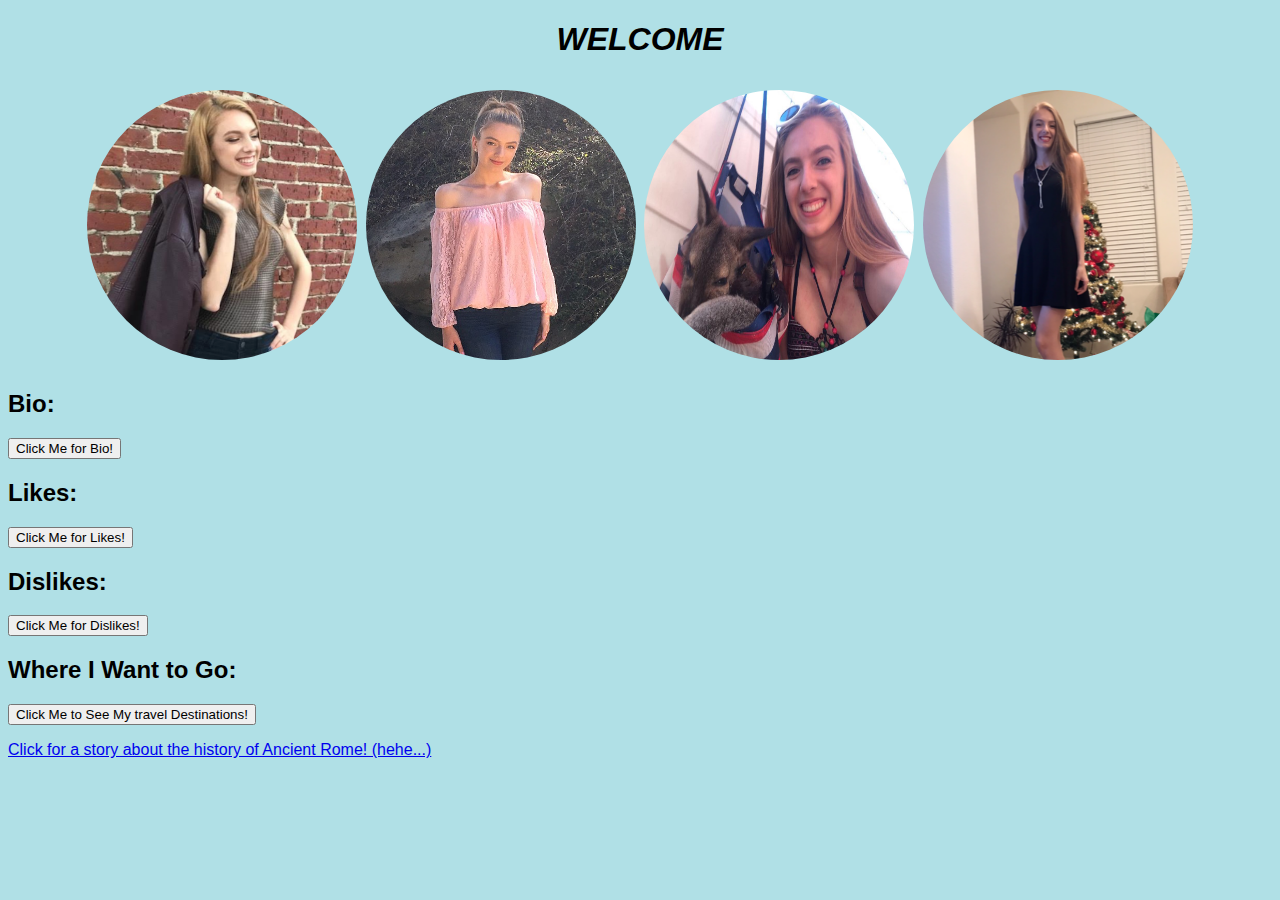
<file: index.html>
<!DOCTYPE html>
<link rel="stylesheet" href="myPage.css">
<!--<a href="AliseB.github.io/travelPage.html">This is where I want to travel!</a>-->
<script src="myPage.js"></script>
<html>
<body style="background-color: powderblue;">
  <head>
    <!-- Info about the page -->
  </head>
  <body>
    <!-- Content seen on the page -->
    <h1><center>
      <em>WELCOME </em>
      <p></p>
    <img src = "Alise1.png">
    <img src = "Alise2.jpg">
    <img src = "Alise3.jpg">
    <img src = "Alise4.jpg"></center>
    </h1>
    <h2>
      Bio:
    </h2>

    <p id="biob" style = "display:none">
          Hello, my name is Alise and I am a rising senior in high school. I'm really excited to be learning how to code this summer!
    </p>
    <button type="button" onclick='document.getElementById("biob").style.display = "block"'>Click Me for Bio!</button>

    <h2>
      Likes:
    </h2>
    <p id="likesb" style = "display:none">
          Food, sleeping, math (I know, not typical), traveling.
    </p>
    <button type="button" onclick='document.getElementById("likesb").style.display = "block"'>Click Me for Likes!</button>

    <h2>
      Dislikes:
    </h2>
    <p id="dislikesb" style = "display:none">
          People who wear shorts with UGGs during summer in California. Why???
    </p>
    <button type="button" onclick='document.getElementById("dislikesb").style.display = "block"'>Click Me for Dislikes!</button>

    <h2>
      Where I Want to Go:
    </h2>

    <form>
      <input type="button" value="Click Me to See My travel Destinations!" onclick="window.location.href='https://www.travelandleisure.com/trip-ideas/best-places-to-travel-in-2018#nacujam-bay-croatia'" />
    </form>

    <p>
    <a href="https://www.youtube.com/watch?v=dQw4w9WgXcQ"> Click for a story about the history of Ancient Rome! (hehe...) </a>
    </p>

  </body>
</html>
</file>
<file: myPage.css>
body{
  /*color: rgb(0,0,0);
  background: rgb(30,60,90);*/
  font-family: "Verdana", Verdana, sans-serif;
}
img{
  height: 270px;
  width: 270px;
  border-radius: 50%;
}
</file>
